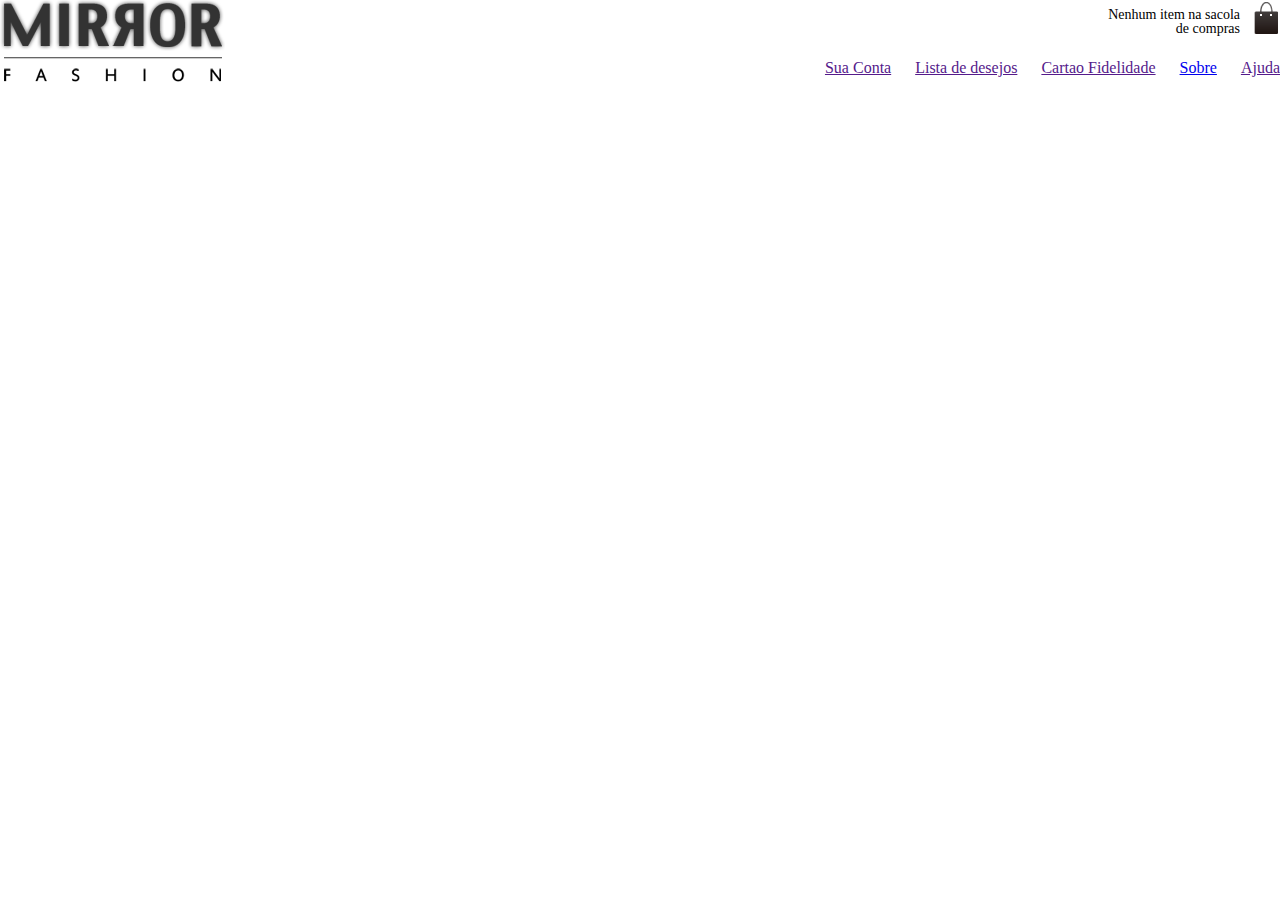
<file: index.html>
<!DOCTYPE html>
<html>
<head>
	<link rel="stylesheet" type="text/css" href="css/Reset.css">
	<link rel="stylesheet" type="text/css" href="css/index.css">
	<title>Pagina Inicial</title>
	<meta charset="utf-8">
</head>
<body>

	<header class="container">
	
		<h1><img src="img/logo.png" alt="Mirror Fashion"></h1> 

	<p class="sacola"> Nenhum item na sacola de compras  </p> 

		<nav class="menu-opcoes">
		
			<ul>
				<li><a href="">Sua Conta</a></li>
				<li><a href="">Lista de desejos</a></li>
				<li><a href="">Cartao Fidelidade</a></li>
				<li><a href="sobre.html">Sobre</a></li>
				<li><a href="">Ajuda</a></li>
			</ul>

		</nav>
	</header>
</body>
</html>
</file>
<file: css/index.css>
.header{
	position: relative;
}

.menu-opcoes {
	top: 50px;
	position: absolute;
	padding-top: 10px;
	right: 0;
}

.sacola{

 	position: absolute;
	top: 0;
	right: 0;

	background-image: url("../img/sacola.png");
	background-repeat: no-repeat;
	background-position: top right;

	font-size: 14px;
	padding-right: 40px;
	text-align: right;
    width: 140px;
    padding-top: 8px;
    
}

ul li{

	display: inline;
	margin-left: 20px;
}
</file>
